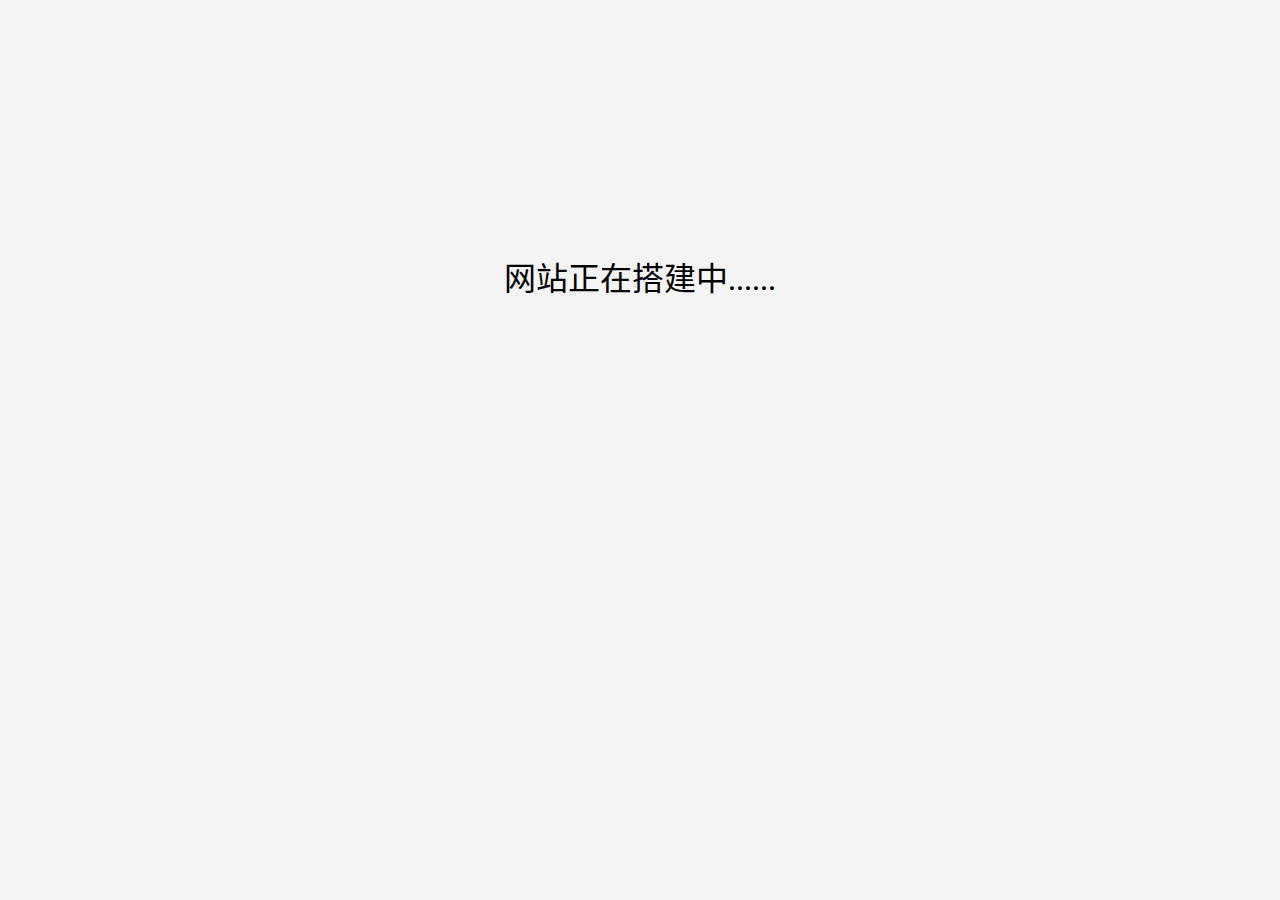
<file: index.html>
<!doctype html>
<html lang="zh-CN">
	<head>
		<meta charset="UTF-8">
		<meta name="viewport" content="width=device-width, initial-scale=1.0, minimum-scale=1.0, maximum-scale=1.0, user-scalable=no">
		<meta name="author" content="ceo_lixiaoan">
		<meta name="apple-mobile-web-title" content="音悦星空工作室丨官方网站">
		<meta name="Keywords" content="音悦星空工作室 - 为用户提供高质量音源/宿主软件/效果器/采样器/音效包等插件。">
		<meta name="Description" content="音悦星空工作室 - 为用户提供高质量音源/宿主软件/效果器/采样器/音效包等插件。">
		<link rel="shortcut icon" href="img/yyxkstudio_icon.png">
		<link rel="stylesheet" type="text/css" href="css/style.css">
		<script type="text/javascript" src="js/style.js"></script>
		<title>音悦星空工作室丨官方网站</title>
	</head>
	
	<body>
		<div id="top">网站正在搭建中......
			<div class="logo"></div>
			<div class="menu"></div>
			<div class="acount"></div>
		</div>
	</body>
</html>
</file>
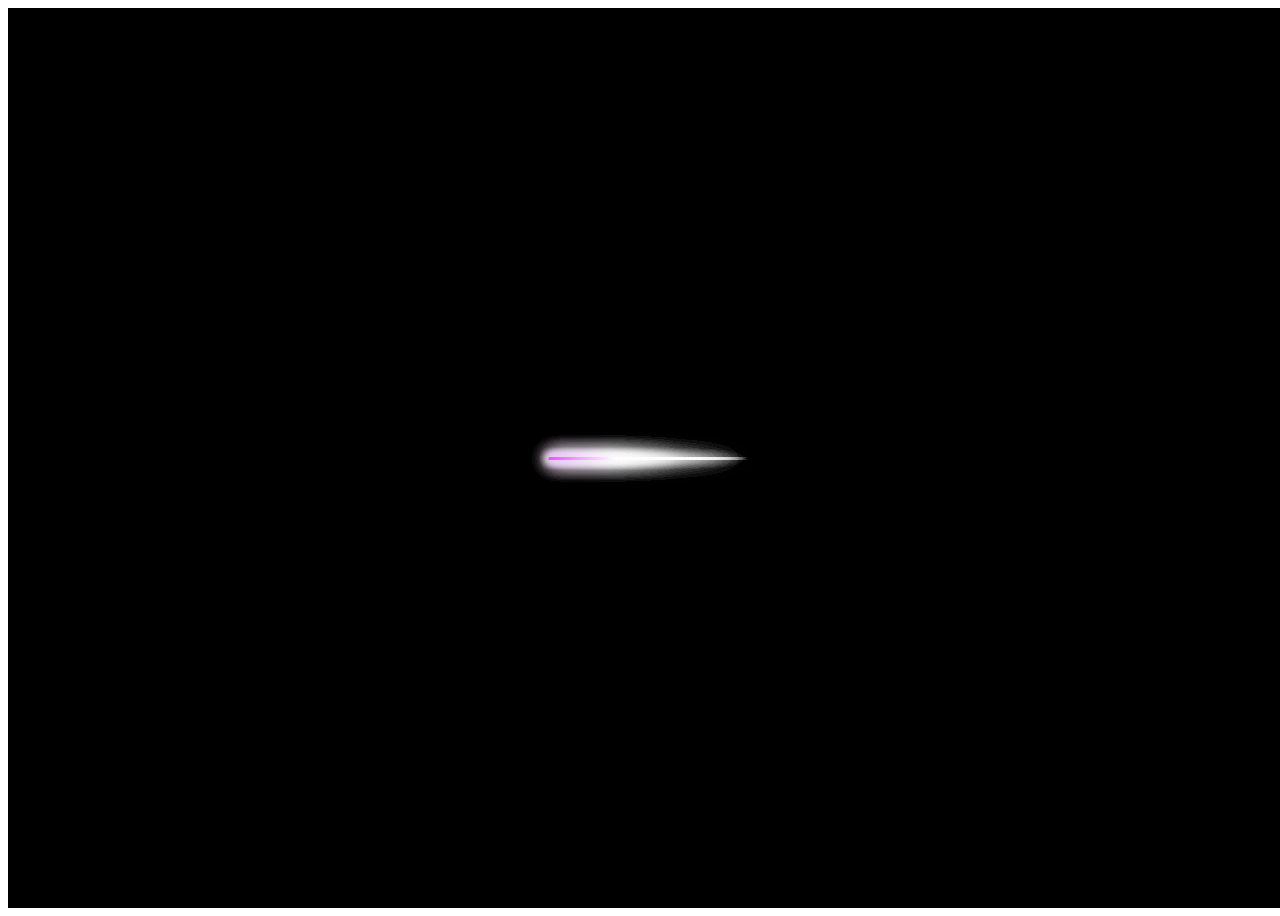
<file: hid/stars.html>
<!doctype html>
<html>
<head>
	<meta charset="utf-8">
	<title>音 悦 星 空</title>
	<link rel="shortcut icon" href="https://www.yyxkstudio.com/img/yyxkstudio_icon.png">
	<link rel="stylesheet" type="text/css" href="css/stars.css">
	<script type="text/javascript" src="js/stars.js"></script>
	<audio id="audio" src="https://www.yyxkstudio.com/audio/audio.mp3"></audio>
</head>

<body>
	<div class="sky">
		<div class="stars" style="--color:#ec3e27;--x:3;--z:3;--d:1"></div>
		<div class="stars" style="--color:#fff;--x:3;--z:2;--d:2"></div>
		<div class="stars" style="--color:#fff;--x:4;--z:1;--d:3"></div>
		<div class="stars" style="--color:#fd79a8;--x:4;--z:0;--d:1"></div>
		<div class="stars" style="--color:#fff;--x:6;--z:-1;--d:2"></div>
		<div class="stars" style="--color:#0984e3;--x:6;--z:-2;--d:3"></div>
		<div class="stars" style="--color:#fff;--x:8;--z:-3;--d:1"></div>
		<div class="stars" style="--color:#fff;--x:10;--z:-4;--d:2"></div>
		<div class="stars" style="--color:#fff;--x:12;--z:-5;--d:3"></div>
		<div class="stars" style="--color:#fff;--x:14;--z:-6;--d:1"></div>
		<div class="stars" style="--color:#fff;--x:16;--z:-7;--d:2"></div>
		<div class="stars" style="--color:#fff;--x:18;--z:-8;--d:3"></div>
		<div class="stars" style="--color:#e056fd;--x:20;--z:-9;--d:1"></div>
	</div>
</body>
</html>
</file>
<file: css/style.css>
/* CSS Document */

@media (max-width : 1200px){
	
}

body{
	background-color: #f4f4f4;
}
#top{
	font-size: 2rem;
	text-align: center;
	margin-top: 20%;
}
</file>
<file: hid/css/stars.css>
/* CSS Document */

.sky{
	position: relative;
    width: 100vw;
    height: 100vh;
    background-color: black;
    overflow: hidden;
    display: flex;
    justify-content: center;
    align-items: center;
    perspective-origin: left;
    perspective: 800px;
    transform-style: preserve-3d;
}
.stars{
    position: absolute;
    width: 200px;
    height: 3px;
    border-radius: 3px;
    /* background-color: #fff; */
    background-image: linear-gradient(to right, var(--color),#fff, #ffffff50,transparent);
    animation: down 1s linear infinite both;
    animation-delay: calc(var(--d) * 0.3s);
}
.stars::before,
.stars::after{
    position: absolute;
    content: "";
    width: inherit;
    height: inherit;
    background-image: inherit;

}
.stars::before{
    filter: blur(5px);
}
.stars::after{
    filter: blur(10px);
}
@keyframes down{
    0%{
        transform: translateY(calc(var(--z) * 58px))
        translateZ(calc(var(--z) * 100px))
        rotate(-45deg)
        translateX(calc(var(--x) * 100px))
        ;
    }
    100%{
        transform: translateY(calc(var(--z) * 58px))
        translateZ(calc(var(--z) * 100px))
        rotate(-45deg)
        translateX(calc(var(--x) * -100px))
        ;
    }
}
</file>
